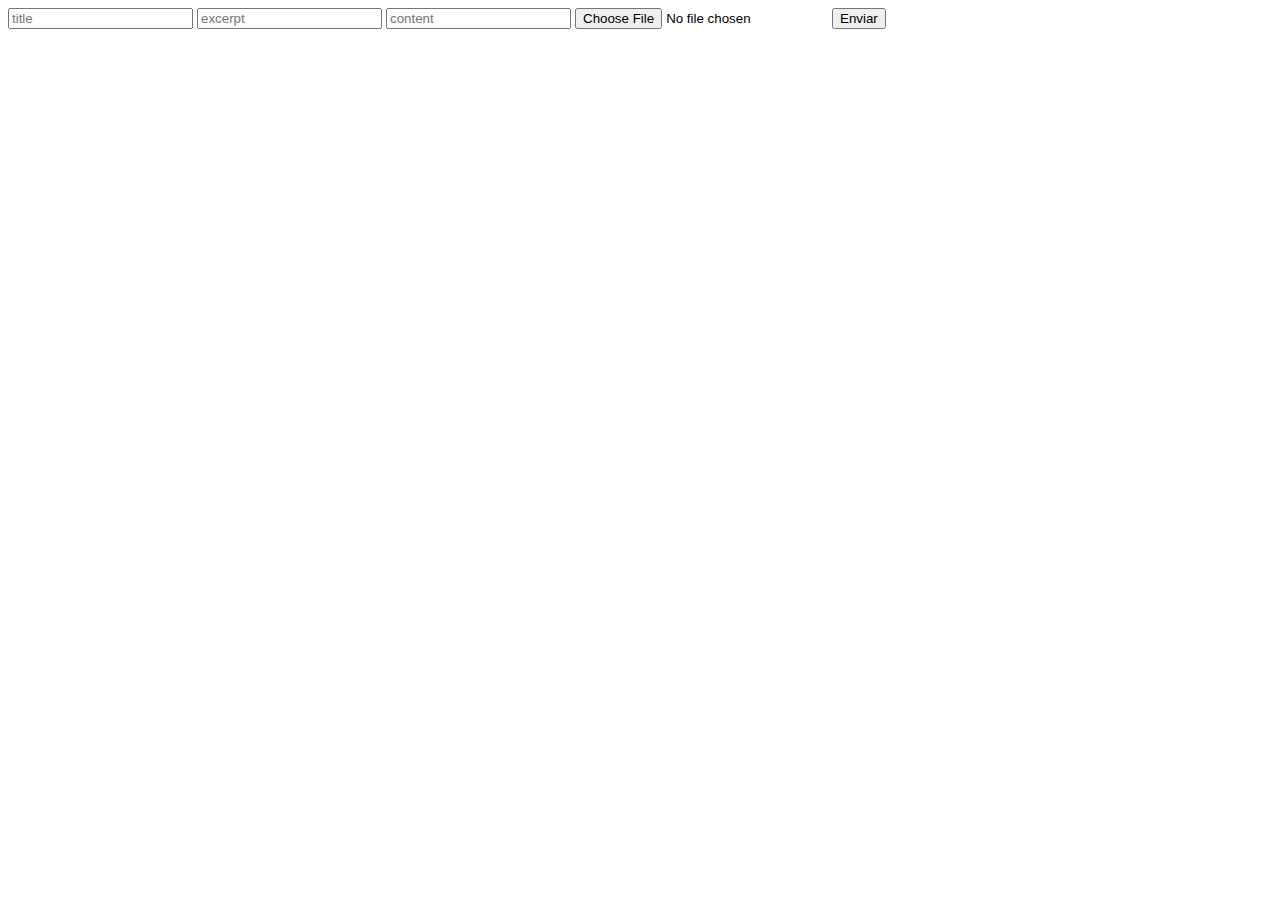
<file: temp.html>
<!DOCTYPE html>
<html lang="en">
<head>
    <meta charset="UTF-8">
    <meta http-equiv="X-UA-Compatible" content="IE=edge">
    <meta name="viewport" content="width=device-width, initial-scale=1.0">
    <title>Document</title>
</head>
<body>
    <form enctype="multipart/form-data" id="form">
        <input type="text" name="title" id="title" placeholder="title">
        <input type="text" name="excerpt" id="excerpt" placeholder="excerpt">
        <input type="text" name="content" id="content" placeholder="content">
        <input type="file" name="main_image" id="main_image">
        <button type="submit" id="submit">Enviar</button>
    </form>
    <script>
        const btn = document.querySelector("#submit")
        btn.addEventListener('click', e => {
            e.preventDefault()
            const form = new FormData(document.querySelector("#form"))
            const options = {
                headers: {
                    'Authorization': 'Token 787b9f444d9d94112008f22849305df3713a2e82'
                },
                method: 'POST',
                body: form
            }
            fetch('http://localhost:8000/api/posts', options)
                .then(resp => resp.json()).then(json => console.log(json))
        })
    </script>
</body>
</html>
</file>
